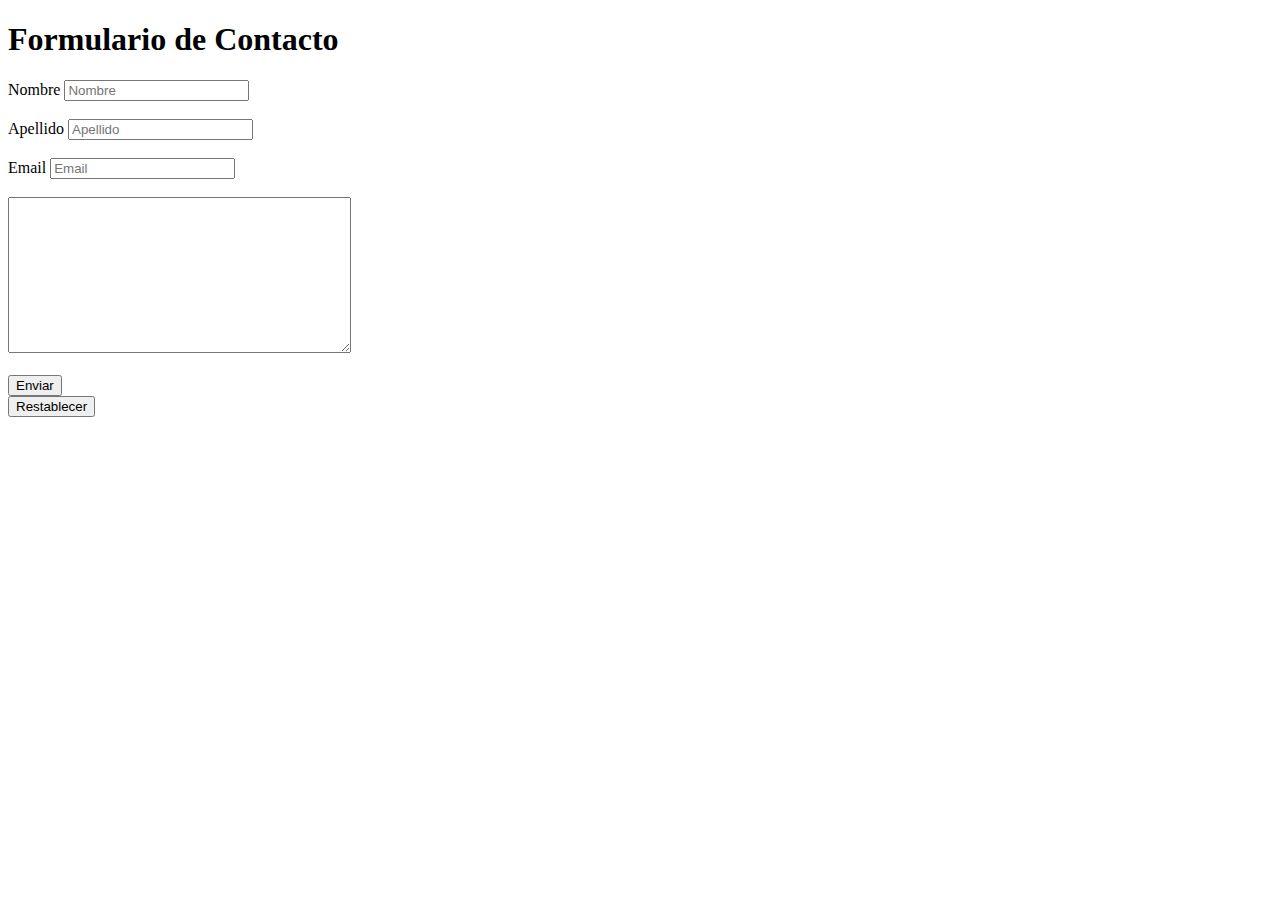
<file: html/index.html>
<!DOCTYPE html>
<html lang="es">

<head>
    <meta charset="UTF-8">
    <meta http-equiv="X-UA-Compatible" content="IE=edge">
    <meta name="viewport" content="width=device-width, initial-scale=1.0">
    <title>Formularion de Contacto</title>
</head>

<body>
    <header>
        <h1>Formulario de Contacto</h1>
    </header>

         <div>
            Nombre <input class="input1" placeholder="Nombre">
            </input>
        </div>

    <br>

        <div>
            Apellido <input class="input1" placeholder="Apellido">
            </input>
        </div>

    <br>

        <div>
             Email   <input class="input1" placeholder="Email">
            </input>
        </div>
    <br>

        <div>
            <textarea placeholder="Observación" rows="10" cols="40">

            </textarea>
        </div>

    <br>
        <div>
            <button class="boton1">Enviar</button>
        </div>
        
        <div>
            <button class="boton2">Restablecer</button>
        </div>  
        
</body>

</html>
</file>
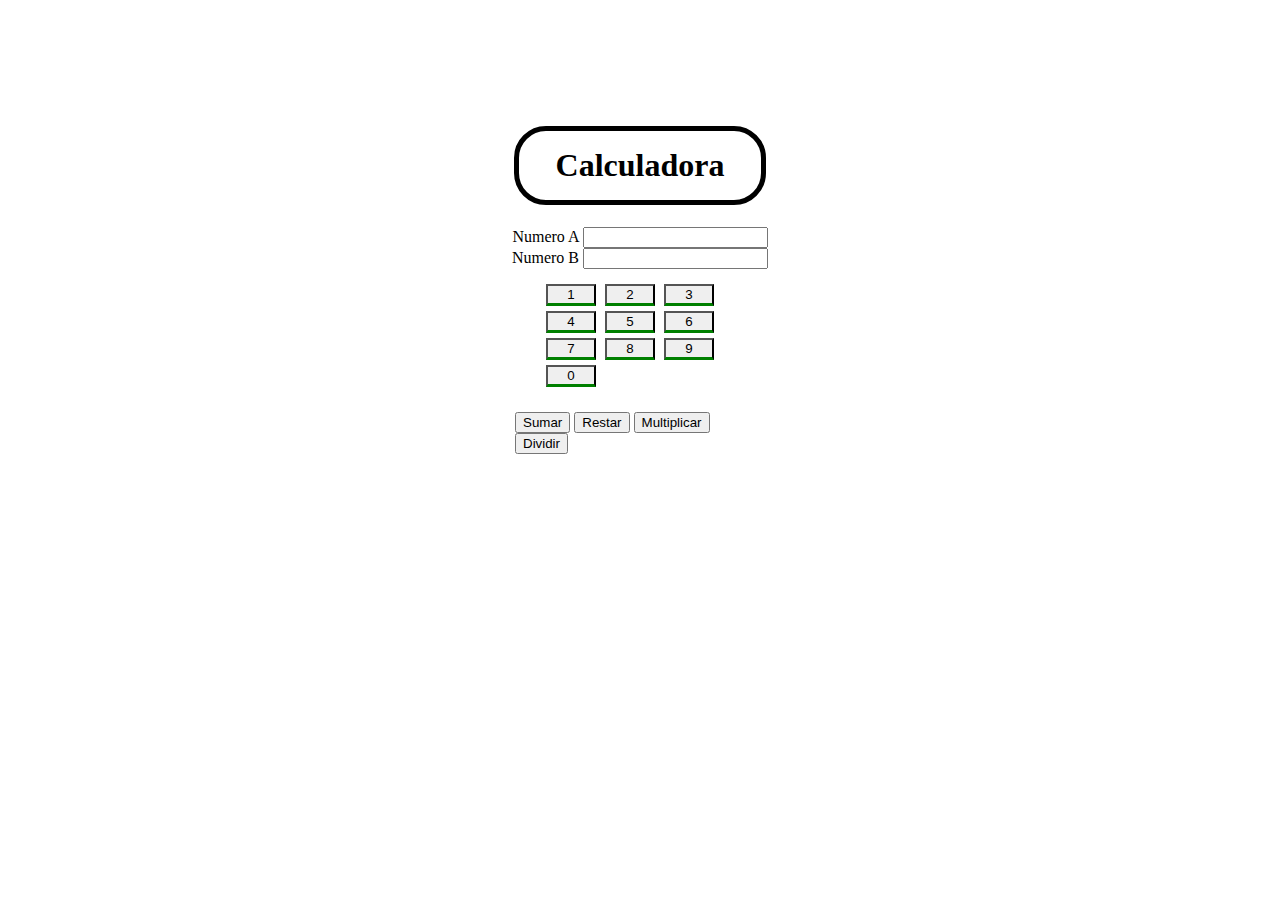
<file: html/calculadora.html>
<!DOCTYPE html>
<html lang="es">
<head>
    <meta charset="UTF-8">
    <meta http-equiv="X-UA-Compatible" content="IE=edge">
    <meta name="viewport" content="width=device-width, initial-scale=1.0">
    <title>Calculadora</title>
    <link rel="stylesheet" type="text/css" href="css/estilos.css">
</head>
<header>
    <h1 class="titulo_calculadora">Calculadora</h1>
</header>
<body>
    <form class="form_calculadora">
        <label>Numero A 
            <input type="numero"  id="numeroa" requiered>
        </label>

        <label>Numero B 
            <input type="numero"  id="numerob" requiered>
        </label>
        
        <div id="numeros">
            <button type="button" class="numero1" value="1">1</button>
            <button type="button" class="numero1">2</button>
            <button type="button" class="numero1">3</button>
            <br>
            <button type="button" class="numero1">4</button>
            <button type="button" class="numero1">5</button>
            <button type="button" class="numero1">6</button>
            <br>
            <button type="button" class="numero1">7</button>
            <button type="button" class="numero1">8</button>
            <button type="button" class="numero1">9</button>
            <br>
            <button type="button" class="numero1">0</button>
        </div>

        <div class="operaciones">
            <button type="button" id="sumar">Sumar</button>
            <button type="button" id="restar">Restar</button>
            
            <button type="button" id="multiplicar">Multiplicar</button>
            <button type="button" id="dividir">Dividir</button>
       </div>
    </form>
    
</body>
</html>
</file>
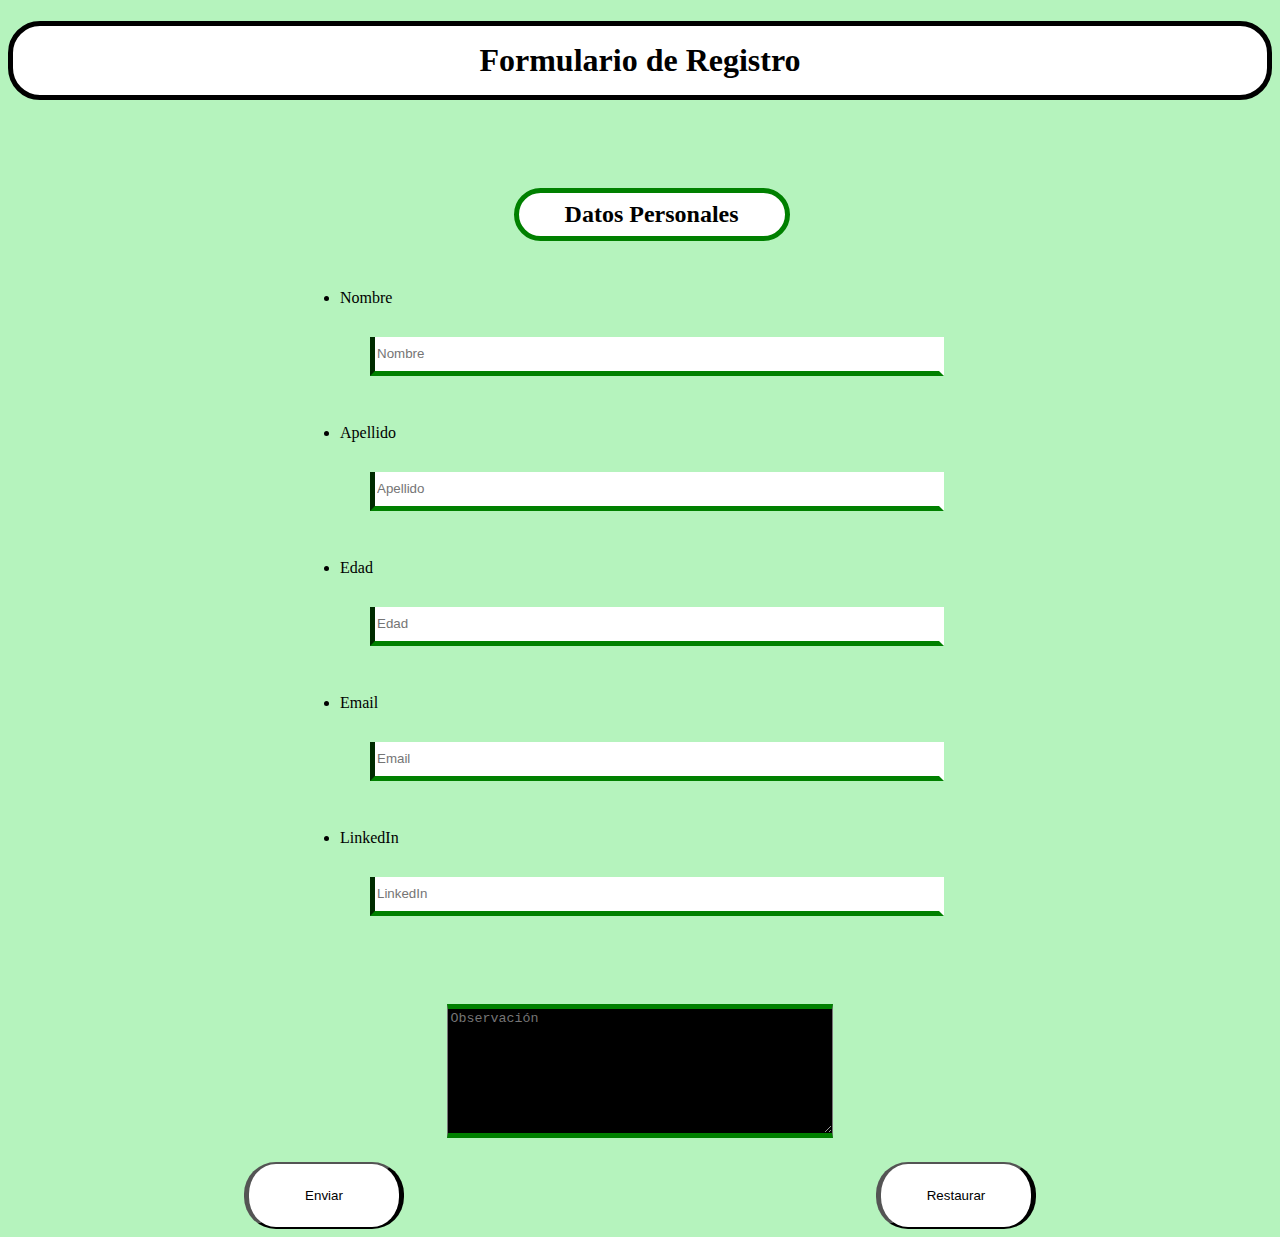
<file: html/formulario.html>
<!DOCTYPE html>
<html lang="es">
<head>
    <meta charset="UTF-8">
    <meta http-equiv="X-UA-Compatible" content="IE=edge">
    <meta name="viewport" content="width=device-width, initial-scale=1.0">
    <title>Formulario de Registro</title>
    <link rel="stylesheet" type="text/css" href="css/estilos.css">
</head>

<body id="formulario">
 
    
        <div >
          <h1>Formulario de Registro</h1>
          </div>
          <br>
          
          <h2 class="sub1">Datos Personales</h2>
          
          <p>
            <form  class="form">
           <li> <label>Nombre <input type="text" name="last name" id="last name"  placeholder="Nombre"
           class="input1"/></label>
            </li>
            
          <br>

          <li> <label>Apellido <input type="text" name="firstname" id="first name"  placeholder="Apellido" class="input1"/></label>
            </li>
            
            <br>

            <li> <label>Edad  <input type="text" name="edad" id="edad"  placeholder="Edad" class="input1" /></label>
            </li>
            
            <br>

             <li> <label> Email<input type="email" name="email" id="email"  placeholder="Email" class="input1"/></label>
            </li>
            
            <br>
            <li>   <label>LinkedIn<input type="text" name="LinkedIn" id="LinkedIn"  placeholder="LinkedIn" class="input1" />
            </label></li>
            
            </form>
          </p>
          
          <br>

          <div class="modulo">

            <textarea name="comentario" id=comentario rows="8" cols="40" placeholder="Observación"t></textarea>
            <br>
            </div>
            <div class="modulo">
            <button type="submit" class="boton1" value="enviar formulario">Enviar</button>
            <button type="reset" class="boton2" value="restablecer">Restaurar</button>

          </div>
          
</body>

</html>
</file>
<file: html/css/estilos.css>
.logogmail {
    width: 40px;
    height: 20px;
    border: solid black;
    border-radius: 10%;


}

#logolinkedln {
    width: 40px;
    height: 20px;
    border: solid black;
    border-radius: 10%;

}




#formulario{
    background-color:#b5f3bd;
  }
  
  .cvtitulo{
   background-color:#1fcc9bb0 ;
  }
  .sectioncv{
    background-color:#9ef9dae4;
  }
  
  
  
  h1 { 
    background-color:white ;
    text-align: center;
    padding: 1rem;
    border: 5px solid black ;
    border-radius: 2rem;
    
  }
  
  
  h2 {
    text-align: center;
    width: 250px;
    padding: 0.5rem;
    margin: 3rem;
    border: 5px solid green;
    border-radius: 2rem;
    background-color: white;
  }
  
  textarea {
    
    background-color: black ;
    border-block-start-width: 5px;
    border-block-end-width: 5px;
    border-block-color: green;
    margin: 1.5rem;
    width: 30%;
    height: 60%;
    color: white;
  }
  
  textarea:focus{
    background-color:white;
    width: 30%;
    height: 60%px;
   color: black ; 
  }


  
  .input1 {
    border-left-width: 5px;
    border-left-color: green;
    border-block-end-color: green;
    border-block-end-width: 5px;
    border-block-start-width: 0px;
    border-right-width: 5px;
    border-right-color: white;
    width: 35pc;
    margin-inline: 15%;
    margin: 5%;
    height: 2pc;

  }
  
  .boton1{
    
    background-color: white;
    border-left-color: black;
    border-left-width: 5px;
    border-right-color: black;
    border-right-width: 5px;
    border-radius: 2rem;
    width: 10pc;
    padding: 1.5rem;
    margin-left: auto;
    margin-right: auto;

  }
  
  .boton2{
    
    background-color: white;
    border-left-width: 5px;
    border-right-width: 5px;
    border-left-color: black;
    border-right-color: black;
    border-radius: 2rem;
    padding: 1.5rem;
    margin-right: auto;
    margin-left: auto;
    width: 10pc;
  }
  
  .cvstyle{
    background-color: aliceblue;
    height: 100vh;
    display: grid ;
    grid-template: 
    "cvtitulo cvtitulo"
    "aside sectioncv2";
  }
  
  .cvtitulo{
    grid-area: cvtitulo;
    
    
  }
  
  .sectioncv{
    grid-area: aside;
    width: auto;
  }
  
  .sectioncv2{
    grid-area: sectioncv2;
    overflow-y: scroll;
    width: auto;
    height: 1100px;
    max-width: 900px;
    margin: 0 auto;
    display: flex;
    flex-direction:column;
    justify-content: center;
    align-items: center;
      
    
  }

  .form {
    width: auto;
    max-width: 600px;
    margin: 0 auto;
    display: flex;
    flex-direction: column;
    justify-content: center;
    align-items: center;
  }

.sub1 {

    margin-left: 40%;
}

.modulo {
    display: flex;
    align-items: center;
    justify-content: center;


}

.acceso_form {
    margin-right: auto;
    margin-left: 30%;

}


#numero1 {
    width: 100px;
    height: 100px;
}

#numeros {
margin-top: 15px;
margin-inline-end: 15px; 


}

.acceso_calculadora {
  margin-right: auto;
  margin-left: 30%;
  margin-top: 10px;

}

.form_calculadora {
  width: auto;
  max-width: 600px;
  margin: 0 auto;
  display: flex;
  flex-direction: column;
  justify-content: center;
  align-items: center;

}

.numero1{

  width: 50px;
  border-bottom: solid green;
  margin-inline-end: 5px;
  margin-block-end: 5px;
}

.titulo_calculadora{
 width: auto;
 display: flexbox;
justify-content: center;
margin-left: 40%;
margin-right: 40%;
margin-top: 10%;

}

.operaciones{
  display: flexbox;
justify-content: center;
margin-left: 40%;
margin-right: 40%;
width: 250px;
margin-top: 20px;
  
}
</file>
